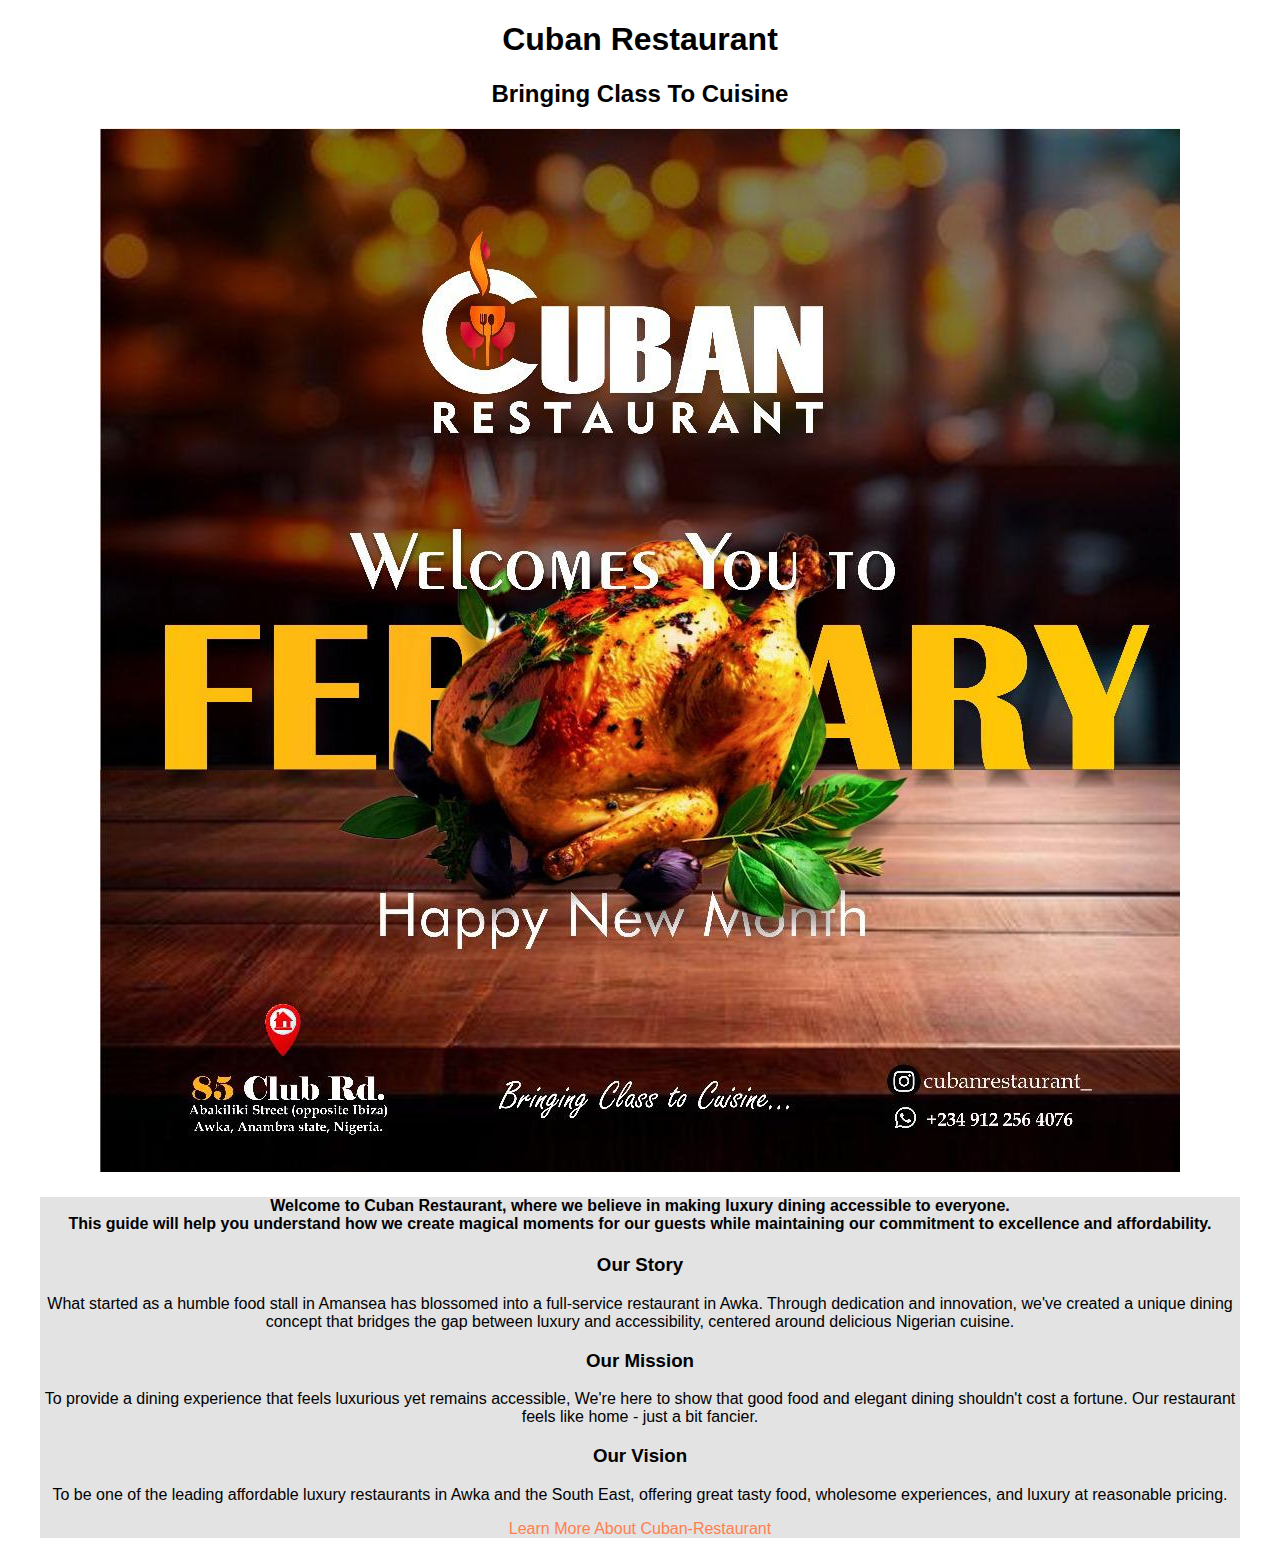
<file: index.html>
<!DOCTYPE html>
<html>
<head>
    <title>Cuban Restaurant</title>
    <meta charset="utf-8">
    <link rel="stylesheet" href="./css/cstyle.css "/>
</head>
<body>
    <div>

    <h1>Cuban Restaurant</h1>
    <h2>Bringing Class To Cuisine</h2>
    <img src="./img/cuban.jpg" alt="Cuban Restaurant" />
    </div>
    <div class="wrap">
    <h4>Welcome to Cuban Restaurant, where we believe in making luxury dining accessible to everyone. 
    <br>This guide will help you understand how we create magical moments for our guests while maintaining our commitment to excellence and affordability.</h4>

    <h3>Our Story</h3> 
    <p>What started as a humble food stall in Amansea has blossomed into a full-service restaurant in Awka. Through dedication and innovation, we've created a unique dining concept that bridges the gap between luxury and accessibility, centered around delicious Nigerian cuisine.</p>

    <h3>Our Mission</h3>
    <p>To provide a dining experience that feels luxurious yet remains accessible, We're here to show that good food and elegant dining shouldn't cost a fortune. Our restaurant feels like home - just a bit fancier. </p>

    <h3>Our Vision</h3>
    <p>To be one of the leading affordable luxury restaurants in Awka and the South East, offering great tasty food, wholesome experiences, and luxury at reasonable pricing. </p>
    <p> <a href="about-cuban.html" style="color: coral; text-decoration: none;">Learn More About Cuban-Restaurant</a></p>
    </div>
</body> 
</html>
</file>
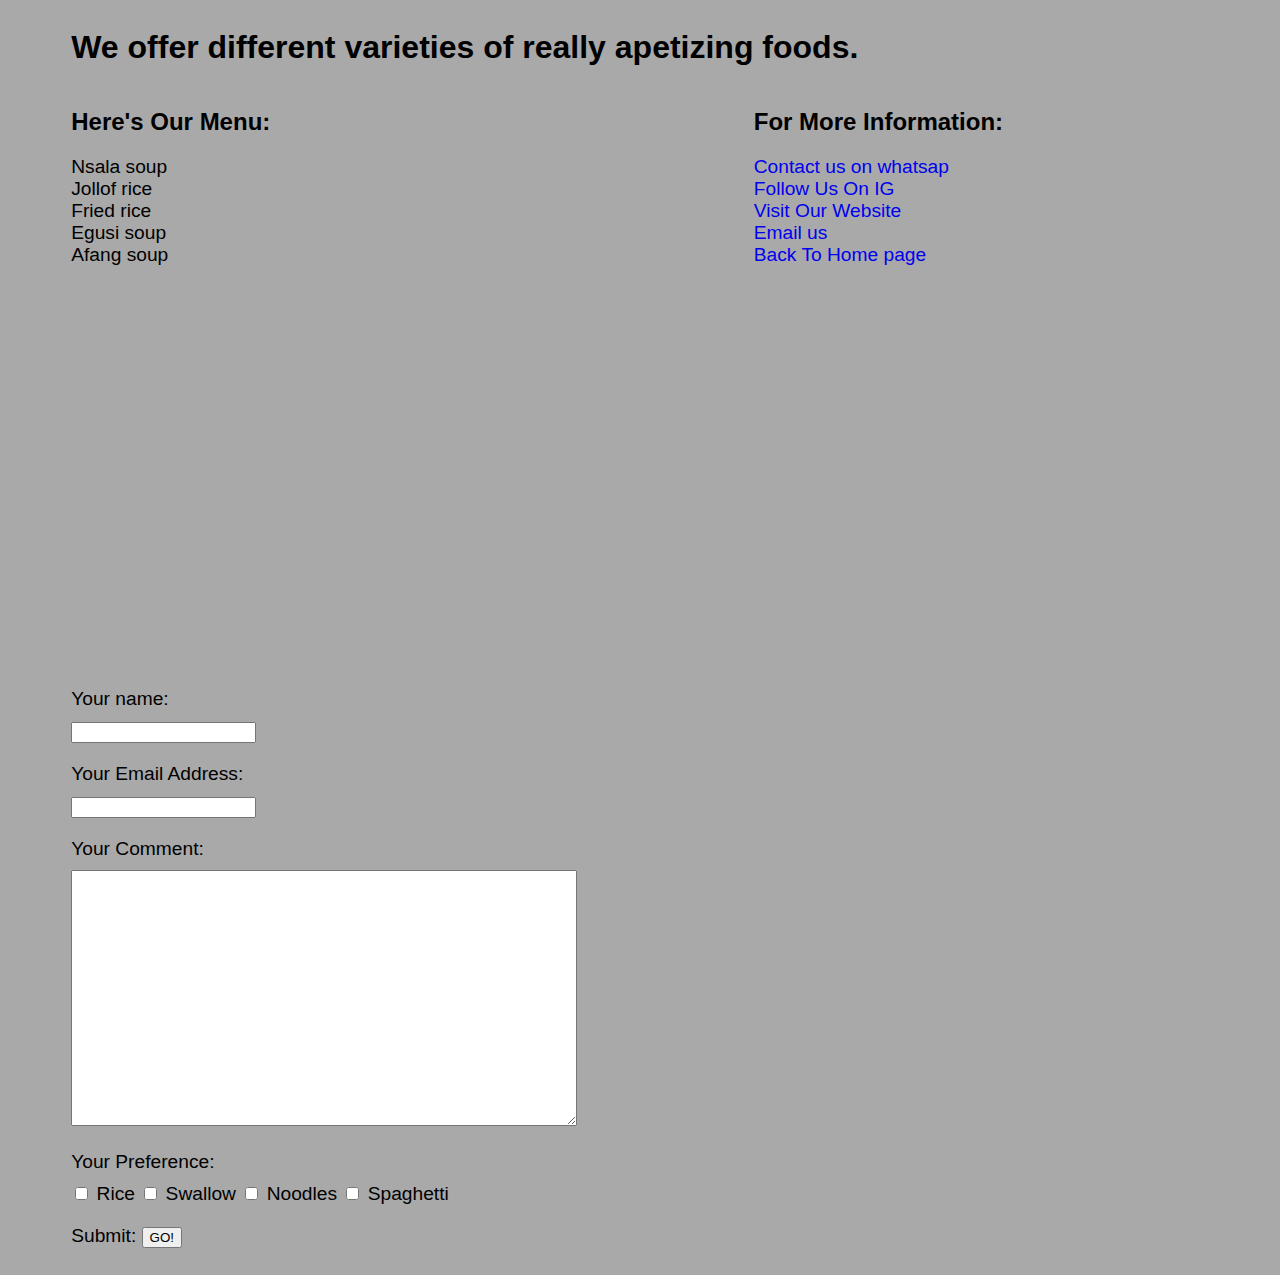
<file: about-cuban.html>
<!DOCTYpE html>
<html> 
<head>
    <title> About Cuban-Restaurant</title>
    <meta charset="utf-8">
    <link rel="stylesheet" href="./css/style.css "/>
</head>
<body>

<div class="wrap">
    <h1>We offer different varieties of really apetizing foods.</h1>
<div class="content">
    <h2>Here's Our Menu:</h2>
    <ul>
        <li> Nsala soup</li>
        <li> Jollof rice</li>
        <li> Fried rice</li>
        <li> Egusi soup</li>
        <li> Afang soup</li> 
    </ul>
    
</div>
<aside>
    <h2>For More Information: </h2>
    <ul>
        <li> <a href="https://Wa.me/+2349122564076/" target="_blank"> Contact us on whatsap</a></li>
        <li> <a href="https://www.instagram.com/cubanrestaurant_/" target="_blank" > Follow Us On IG</a></li>
        <li> <a href="https://l.wl.co/l/?u=https%3A%2F%2Fwww.cuban-restaurant.com%2F&h=C%C2%E3%04%01j%A96%11%CA%BB%C7%FC%FB%23%1D%E3%C5%BC%CF%18" target="_blank"> Visit Our Website</a></li>
        <li> <a href="https://www.cubanresturant@gmail.com/" target="_blank">Email us</a></li>
        <li> <a href="cuban.html"> Back To Home page</a></li>
    </ul>
</aside>
<form action="" method="">    
    <ul>
        <li>
            <label for="name"> Your name:</label>
            <input id="name"/>
        </li>
        <li>
            <label for="email"> Your Email Address:</label>
            <input id="email" type="email">
        </li>
        <li>
            <label for="comment"> Your Comment:</label>
            <textarea id="comment"></textarea>
        </li>
        <li>
            <label for="preference"> Your Preference:</label>
            <input type="checkbox" id="preference"> Rice
            <input type="checkbox" id="preference"> Swallow
            <input type="checkbox" id="preference"> Noodles
            <input type="checkbox" id="preference"> Spaghetti
        </li>
        Submit: <input type="submit" value="GO!" id="submit">
    </ul>
</form>
</div>
</body>


</html>
</file>
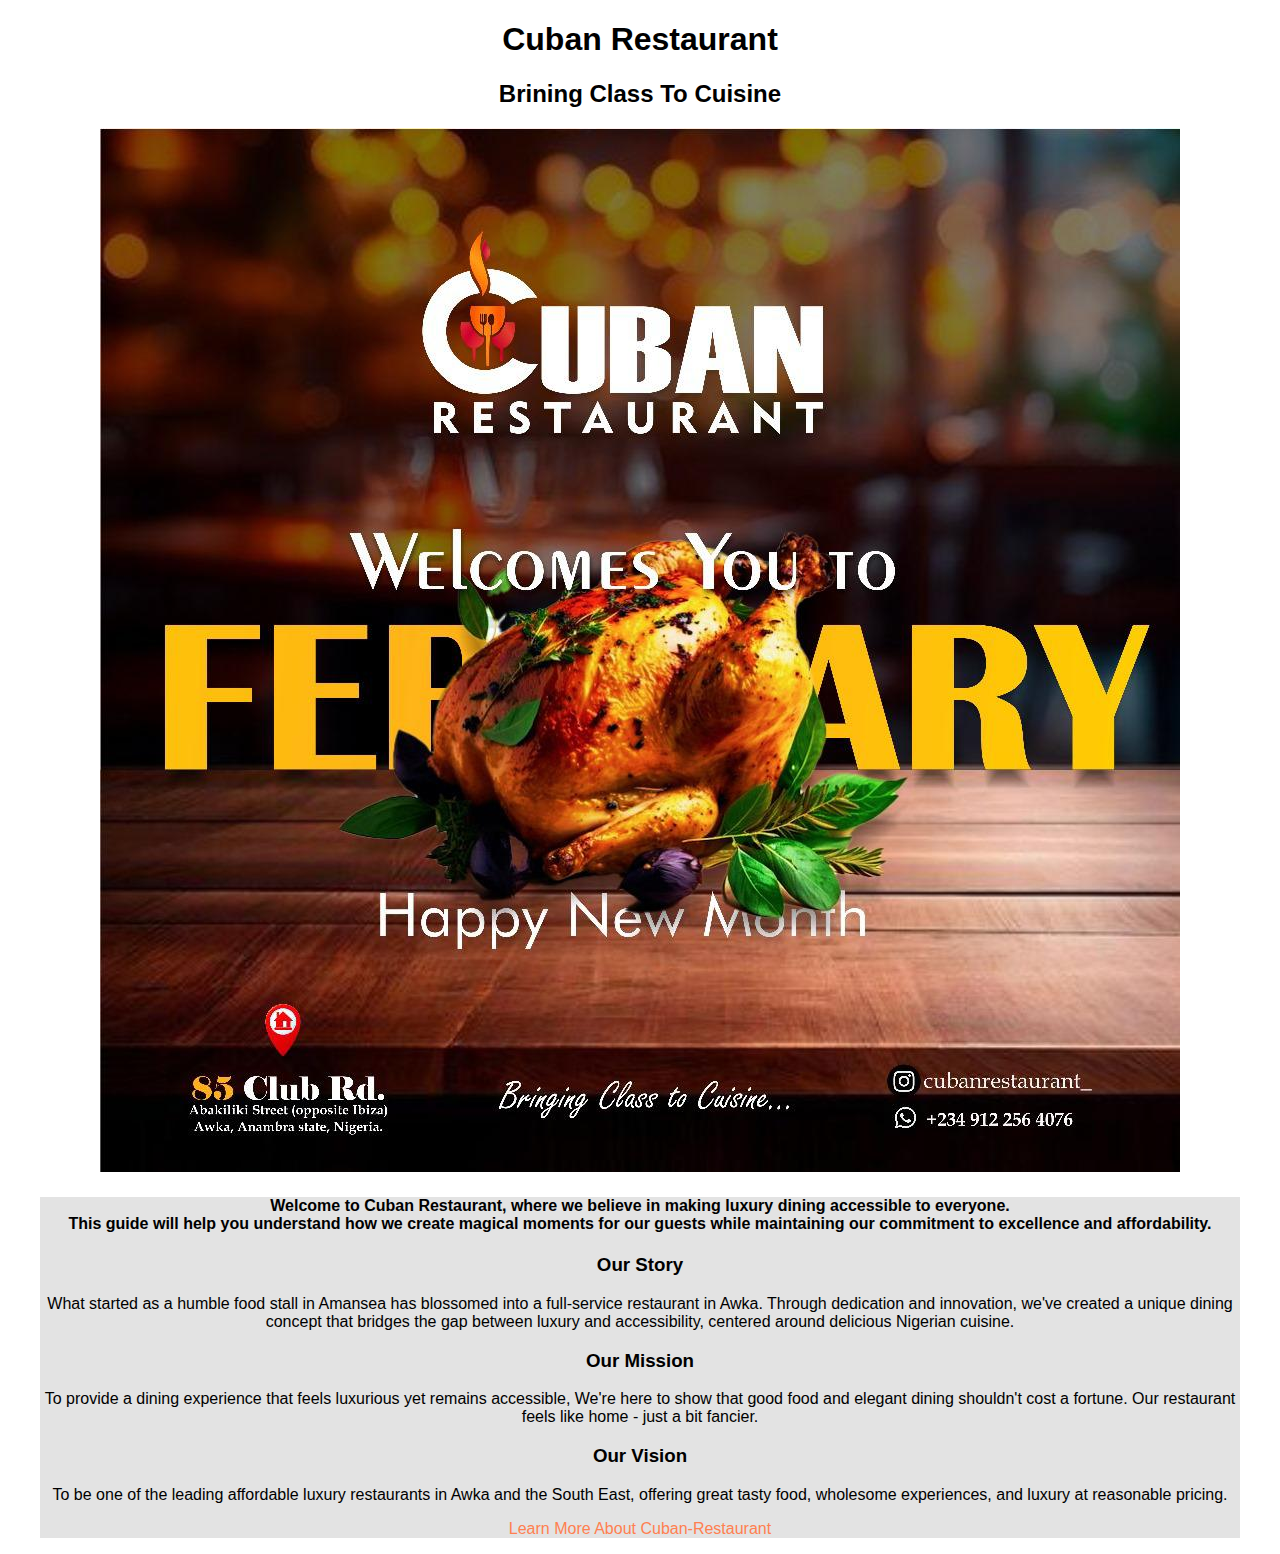
<file: cuban.html>
<!DOCTYPE html>
<html>
<head>
    <title>Cuban Restaurant</title>
    <meta charset="utf-8">
    <link rel="stylesheet" href="./css/cstyle.css "/>
</head>
<body>
    <div>

    <h1>Cuban Restaurant</h1>
    <h2>Brining Class To Cuisine</h2>
    <img src="./img/cuban.jpg" alt="Cuban Restaurant" />
    </div>
    <div class="wrap">
    <h4>Welcome to Cuban Restaurant, where we believe in making luxury dining accessible to everyone. 
    <br>This guide will help you understand how we create magical moments for our guests while maintaining our commitment to excellence and affordability.</h4>

    <h3>Our Story</h3> 
    <p>What started as a humble food stall in Amansea has blossomed into a full-service restaurant in Awka. Through dedication and innovation, we've created a unique dining concept that bridges the gap between luxury and accessibility, centered around delicious Nigerian cuisine.</p>

    <h3>Our Mission</h3>
    <p>To provide a dining experience that feels luxurious yet remains accessible, We're here to show that good food and elegant dining shouldn't cost a fortune. Our restaurant feels like home - just a bit fancier. </p>

    <h3>Our Vision</h3>
    <p>To be one of the leading affordable luxury restaurants in Awka and the South East, offering great tasty food, wholesome experiences, and luxury at reasonable pricing. </p>
    <p> <a href="about-cuban.html" style="color: coral; text-decoration: none;">Learn More About Cuban-Restaurant</a></p>
    </div>
</body> 
</html>
</file>
<file: css/cstyle.css>
body{
    font-family:sans-serif ;
}

div{
    text-align: center;
}

img{
    width: 1080px;
    height: 1044px;
}

.wrap{
    background-color: #e3e3e3;
    width: 1200px;
    margin: auto;
    font: bold;
   
}
</file>
<file: css/style.css>
body{
    background: darkgrey;
    font-family:sans-serif ;
}
.wrap{
    width: 90%;
    margin: auto;
    overflow: hidden;
}
a {
    text-decoration: none;
}
.content ul, aside ul, form ul {
    font-size: 120%;
    list-style: none;
    padding-left: 0%;
}
ul a:hover{
    color: black;
    text-decoration: underline;
}
.content, aside{
    height: 600px;
}
.content{
    float: left;
    width: 60%;
    
}
aside{
    float: left;
    width: 40%;

}
label{
    display: block;
    padding-bottom: 10px;
}
label:hover{
    cursor: pointer;
}
form ul{
    padding-left: 0;
}
form li{
    list-style: none;
    margin-bottom:20px;
} 
input #submit:hover{
    cursor: pointer;
}
textarea {
	width: 500px;
	height: 250px;
	
}
</file>
